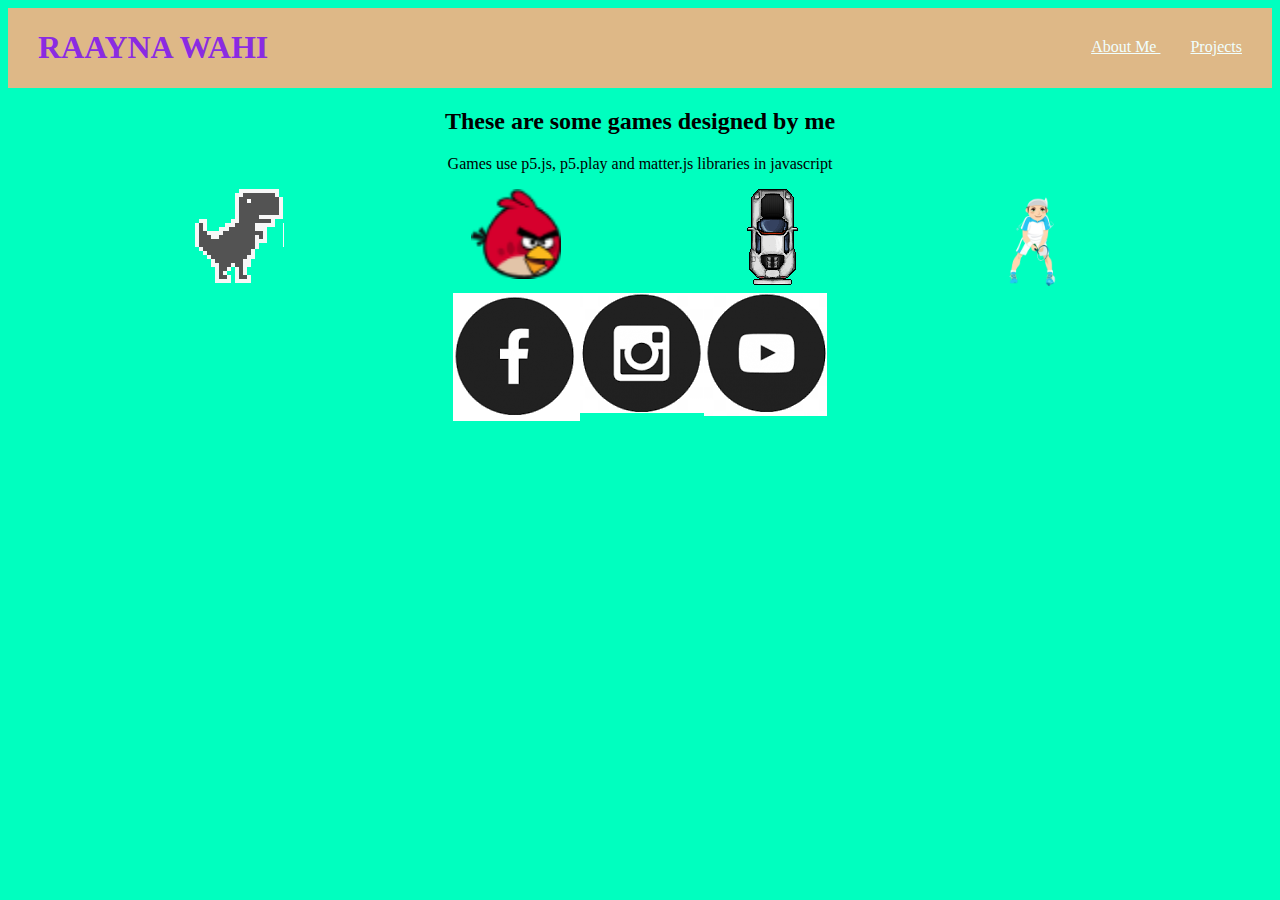
<file: index.html>
<!DOCTYPE html>
<html>
    <head>
        <title> My Portfolio Page</title>
        <link rel = "stylesheet"
        type = "text/css"
        href = "style.css"/>
    </head>

    <body>
        <div class = "header">
    
        <h1> <center>RAAYNA WAHI </center> </h1>
    
        <div class = "menu">
        <a href="aboutMe.html"> About Me </a>
        <a href="index.html"> Projects </a>
        </div>
        </div>
        <h2> These are some games designed by me </h2>
        <p> Games use p5.js, p5.play and matter.js 
            libraries in javascript</p>
            <div class = "grid"> 
                <div class = "item">
            <a href="https://raayna123.github.io/trexgame/"> <img src = "images/trex.png"/> </a>
            <p> Trex Runner Game </p>
            </div>
           
            <div class = "item">
            <a href="https://raayna123.github.io/class-31/index.html"> <img src = "images/bird.png" width = 90 height=90/> </a>
            <p> Angry Bird Game </p>
            </div>

            <div class = "item">
            <a href="https://raayna123.github.io/class-40/"> <img src = "images/car.png"/> </a>
            <p> Car Racing Game </p>
            </div>

            <div class = "item">
            <a href="https://raayna123.github.io/Class-48/"> <img src = "images/tennis.png" width = 100 height = 100/> </a>
            <p> Virtual Tennis Game </p>
            </div>
            </div>

            <div class = "footer">
            <a href="https://www.facebook.com"> <img src = "images/fb.png"/> </a>
          
            <a href="https://www.instagram.com"> <img src = "images/insta.png"/> </a>

            <a href="https://www.youtube.com"> <img src = "images/youtube.png"/> </a>
            </div>


    </body>

</html>
</file>
<file: style.css>
h1{
    color: #8a2be2;
    margin-left: 30px;
}
/* *{border: solid} */
.header{background-color: #deb887;
display: flex;
justify-content: space-between;}

/* .header *{border: solid} */

.grid{
    display: flex;
    flex-wrap: wrap;
    justify-content: space-evenly;
}
.footer{
    display: flex;
    justify-content: center;
}
p,h2{
    text-align: center;
}
body{background-color: #00FFBF ;}

a:link{color: azure; }
a:visited{color: #000000;}


.menu {
   margin: 30px;
}

.menu a{
    margin-left: 30px;
}

.item{
    position: relative;
}

.item p{
    position: absolute;
    top: 50%;
    left: 50%;
    transform: translate(-50%, -50%);
    opacity: 0;
}

.item:hover p{
    opacity: 1;
}

.item:hover img{
    opacity: 0.5;
}
</file>
